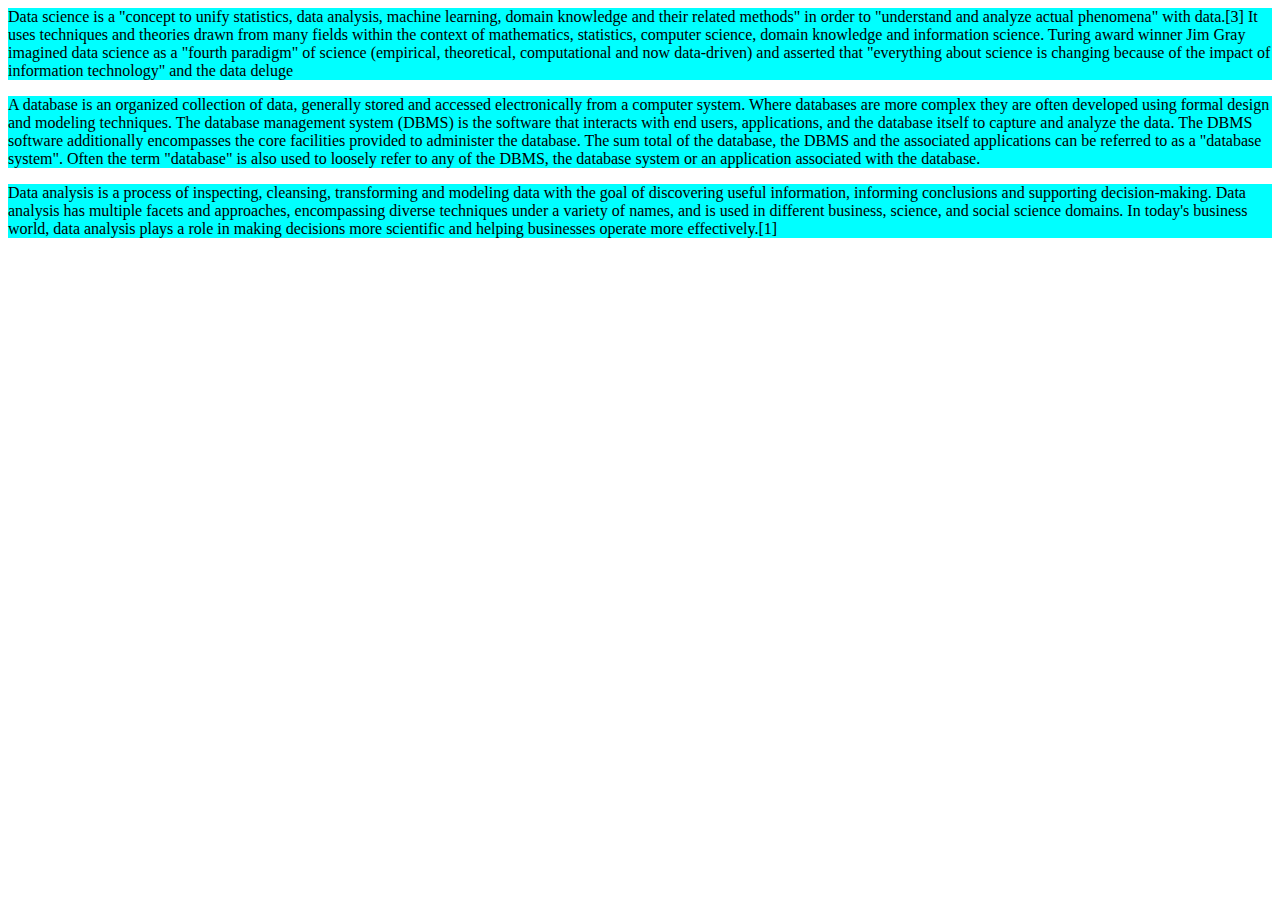
<file: ibrcemPractice/bootstrap.html>
<!DOCTYPE html>
<html lang="en">
<head>
    <meta charset="UTF-8">
    <meta name="viewport" content="width=device-width, initial-scale=1.0">
    <link rel="stylesheet" href="https://stackpath.bootstrapcdn.com/bootstrap/4.5.0/css/bootstrap.min.css" integrity="sha384-9aIt2nRpC12Uk9gS9baDl411NQApFmC26EwAOH8WgZl5MYYxFfc+NcPb1dKGj7Sk" crossorigin="anonymous">
<script src="https://stackpath.bootstrapcdn.com/bootstrap/4.5.0/js/bootstrap.min.js" integrity="sha384-OgVRvuATP1z7JjHLkuOU7Xw704+h835Lr+6QL9UvYjZE3Ipu6Tp75j7Bh/kR0JKI" crossorigin="anonymous"></script>
    <title>Document</title>
</head>
<body>
    <div class="container">
        <div class="row" >
            <div class="col ml-2 col-xs-12 col-sm-6 col-md-4" style="background-color: aqua;">
                Data science is a "concept to unify statistics, data analysis, machine learning, domain knowledge and their related methods" in order to "understand and analyze actual phenomena" with data.[3] It uses techniques and theories drawn from many fields within the context of mathematics, statistics, computer science, domain knowledge and information science. Turing award winner Jim Gray imagined data science as a "fourth paradigm" of science (empirical, theoretical, computational and now data-driven) and asserted that "everything about science is changing because of the impact of information technology" and the data deluge</h3>

            </div>
            <div class="col ml-2 col-xs-12 col-sm-6 col-md-4" style="background-color: aqua;">
                <p >A database is an organized collection of data, generally stored and accessed electronically from a computer system. Where databases are more complex they are often developed using formal design and modeling techniques. The database management system (DBMS) is the software that interacts with end users, applications, and the database itself to capture and analyze the data. The DBMS software additionally encompasses the core facilities provided to administer the database. The sum total of the database, the DBMS and the associated applications can be referred to as a "database system". Often the term "database" is also used to loosely refer to any of the DBMS, the database system or an application associated with the database.</p>
  
            </div>
            <div class="col ml-2 col-xs-12 col-sm-6 col-md-4" style="background-color: aqua;">
                <p>Data analysis is a process of inspecting, cleansing, transforming and modeling data with the goal of discovering useful information, informing conclusions and supporting decision-making. Data analysis has multiple facets and approaches, encompassing diverse techniques under a variety of names, and is used in different business, science, and social science domains. In today's business world, data analysis plays a role in making decisions more scientific and helping businesses operate more effectively.[1]</p>
 
            </div>
        </div>
    </div>
</body>
</html>
</file>
